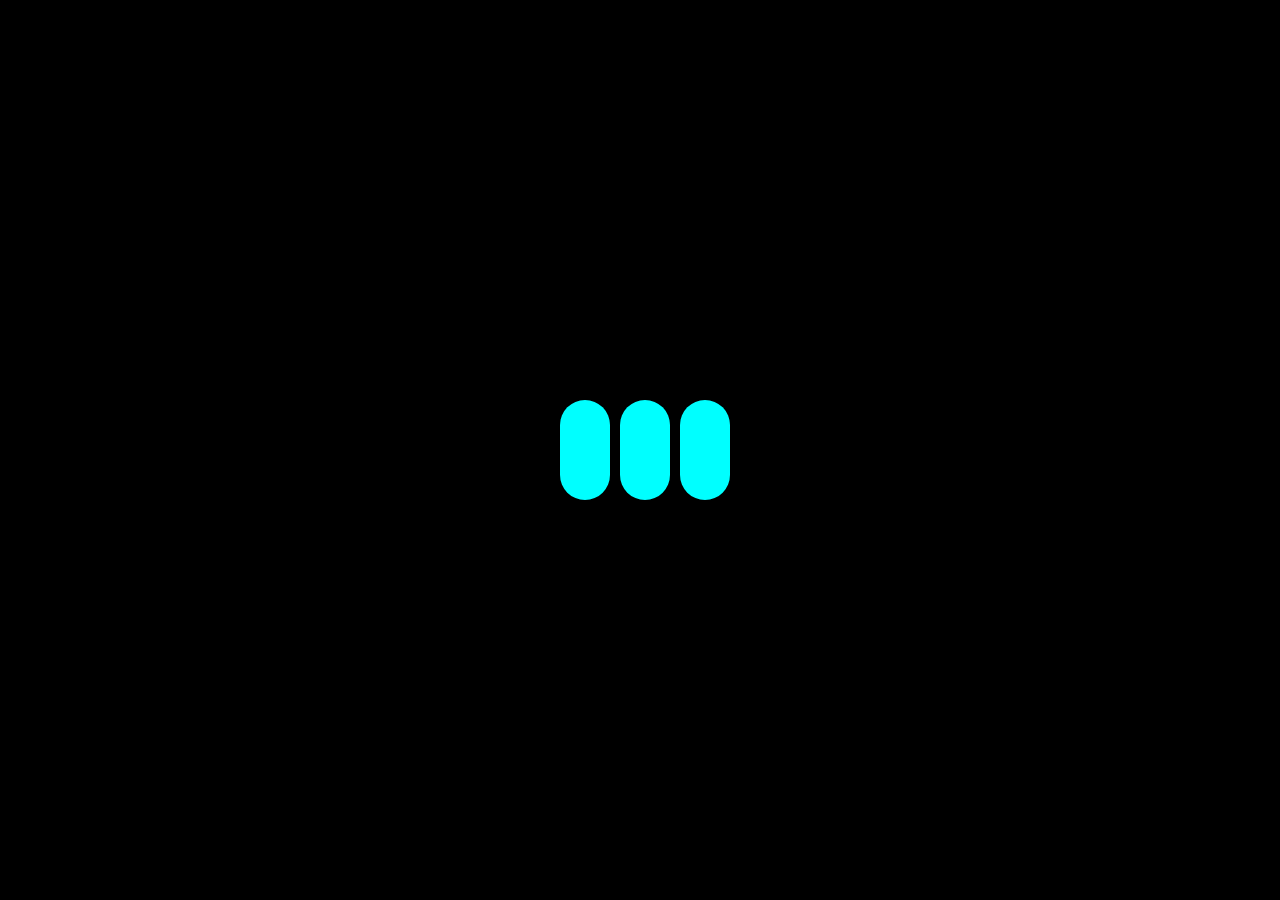
<file: html/index.html>
<!DOCTYPE html>
<html lang="en">
<head>
    <meta charset="UTF-8">
    <meta http-equiv="X-UA-Compatible" content="IE=edge">
    <meta name="viewport" content="width=device-width, initial-scale=1.0">
    <link rel="stylesheet" href="/style/style.css">
    <title>Document</title>
</head>
<body>
    <div class="container">
    </div>
    <div class="container1">
    </div>
    <div class="container2"></div>
</body>
</html>
</file>
<file: style/style.css>
*{
    margin: 0;
    padding: 0;
}

body{
    color: white;
    display: flex;
    justify-content: center;
    align-items: center;
    height: 100vh;
    transition: 2s;
    background-color: #000;
}
.container,.container1,.container2
{
    background-color:aqua ;
    width: 50px;
    height: 100px;
    border-radius: 50px;
    margin-left: 10px;
    transition: 2s;
}

.container{
    animation: 5s infinite pi;
}
.container1{
    animation: 5s infinite pi1;
}

@keyframes  pi{
    50%{
        transition: 2s;
        box-shadow: 1px 1px 2px 1px #66a1b7;
        background-color: white;
        width: 100px;
    }

}

@keyframes  pi1{
    100%{
        transition: 2s;
        box-shadow: 1px 1px 2px 1px #66a1b7;
        background-color: white;
        width: 100px;
    }
}
</file>
